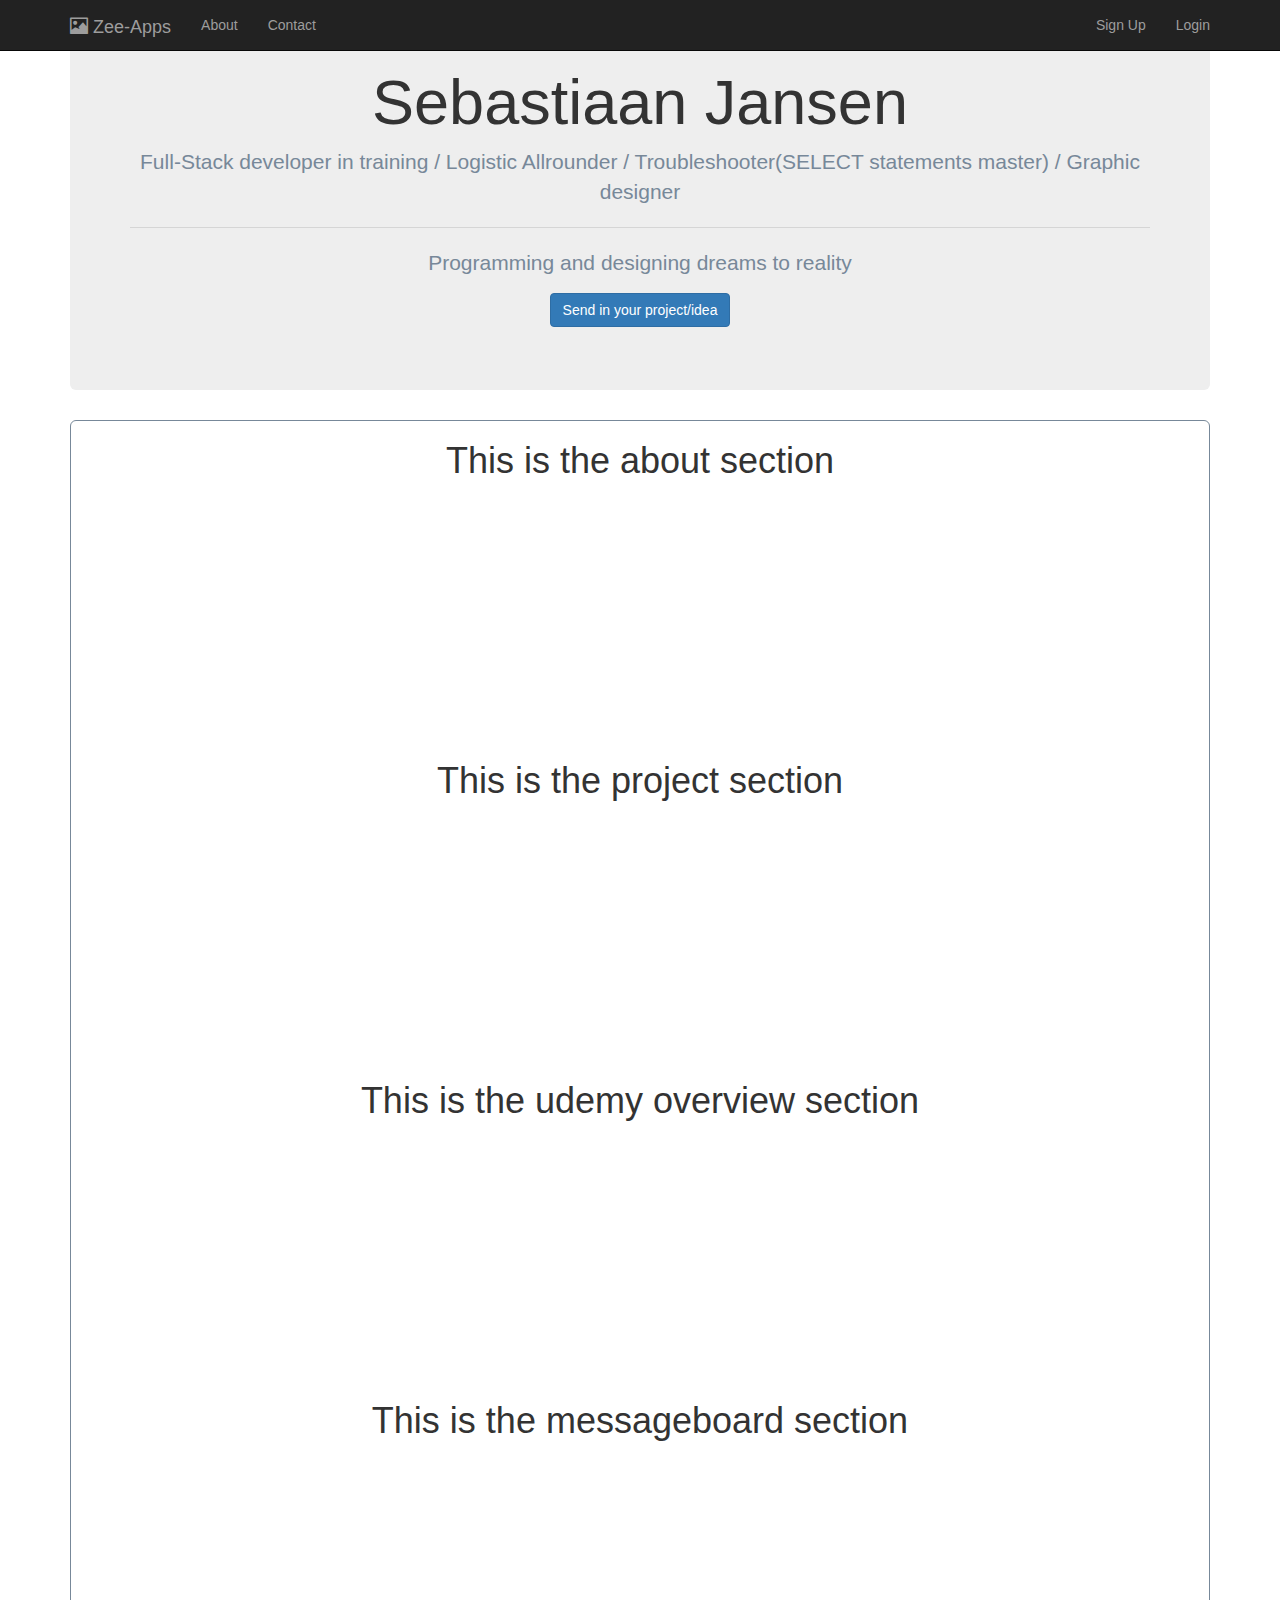
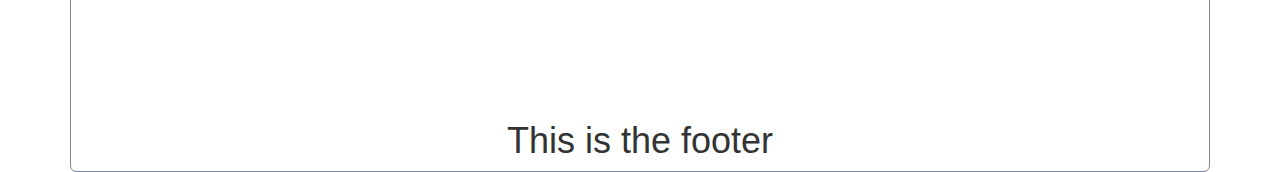
<file: index.html>
<!DOCTYPE html>
<html lang="en">
<head>
    <meta charset="UTF-8">
    <meta name="viewport" content="width=device-width, initial-scale=1.0">
    <title>SebasJansen-Portfolio</title>
    <link rel="stylesheet" href="assets/css/reset.css">
    <link rel="stylesheet" href="assets/css/master.css">
	<link rel="stylesheet" href="https://maxcdn.bootstrapcdn.com/bootstrap/3.3.7/css/bootstrap.min.css" integrity="sha384-BVYiiSIFeK1dGmJRAkycuHAHRg32OmUcww7on3RYdg4Va+PmSTsz/K68vbdEjh4u" crossorigin="anonymous">
</head>
<body>
	<nav class="navbar navbar-inverse navbar-fixed-top">
		<div class="container">
			<div class="navbar-header">
				<button type="button" class="navbar-toggle collapsed" data-toggle="collapse" data-target="#bs-nav-demo" aria-expanded="false">
                    <span class="sr-only">Toggle navigation</span>
                    <span class="icon-bar"></span>
                    <span class="icon-bar"></span>
                    <span class="icon-bar"></span>
                </button>
				<a href="#" class="navbar-brand"><span class="glyphicon glyphicon-picture"></span> Zee-Apps</a>
			</div>
			<div class="collapse navbar-collapse" id="bs-nav-demo">
				<ul class="nav navbar-nav">
					<li><a href="#">About</a></li>
					<li><a href="#">Contact</a></li>
				</ul>
				<ul class="nav navbar-nav navbar-right">
					<li><a href="#">Sign Up</a></li>
					<li><a href="#">Login</a></li>
				</ul>
			</div>
		</div>
    </nav>
    <div class="container">
        <div class="jumbotron">
            <h1>Sebastiaan Jansen</h1>
            <p>Full-Stack developer in training / Logistic Allrounder / Troubleshooter(SELECT statements master) / Graphic designer</p>
            <hr>
            <p>Programming and designing dreams to reality</p>
            <p><a class="btn btn-primary btn-large">Send in your project/idea</a></p>
        </div>
        <div class="content-container">
            <section class="about">
                <h1>This is the about section</h1>
            </section>
            <section class="projects">
                <h1>This is the project section</h1>
            </section>
            <section class="udemy">
                <h1>This is the udemy overview section</h1>
            </section>
            <section class="messageboard">
                <h1>This is the messageboard section</h1>
            </section>
            <footer>
                <h1>This is the footer</h1>
            </footer>
        </div>
    </div>
    <script src="https://code.jquery.com/jquery-2.1.4.js"></script>
    <script src="https://maxcdn.bootstrapcdn.com/bootstrap/3.3.5/js/bootstrap.min.js"></script>
    <script src="assets/js/DOM.js"></script>
</body>
</html>
</file>
<file: assets/css/master.css>
body {
  display: grid;
  grid-template-columns: 1fr;
  grid-template-rows: 50px 1fr, 4fr;
  grid-column-gap: 0px;
  grid-row-gap: 5px;
  justify-content: center;
}
nav {
  grid-area: 1 / 1 / 2 / 4;
  top: 0;
  z-index: 100;
  position: fixed;
}
.jumbotron {
  grid-area: 1 / 2 / 2 / 3;
  border-radius: 6px;
}
.content-container {
  border: 1px solid lightslategrey;
  border-radius: 6px;
  grid-area: 1 / 2 / 2 / 3;
  padding-right: 15px;
  padding-left: 15px;
  margin-right: auto;
  margin-left: auto;
}
/* .about{
}
.projects{
}
.udemy{
}
.messageboard{
} */
p {
  color: lightslategrey;
}
section {
  min-height: 300px;
  width: 100%;
}
</file>
